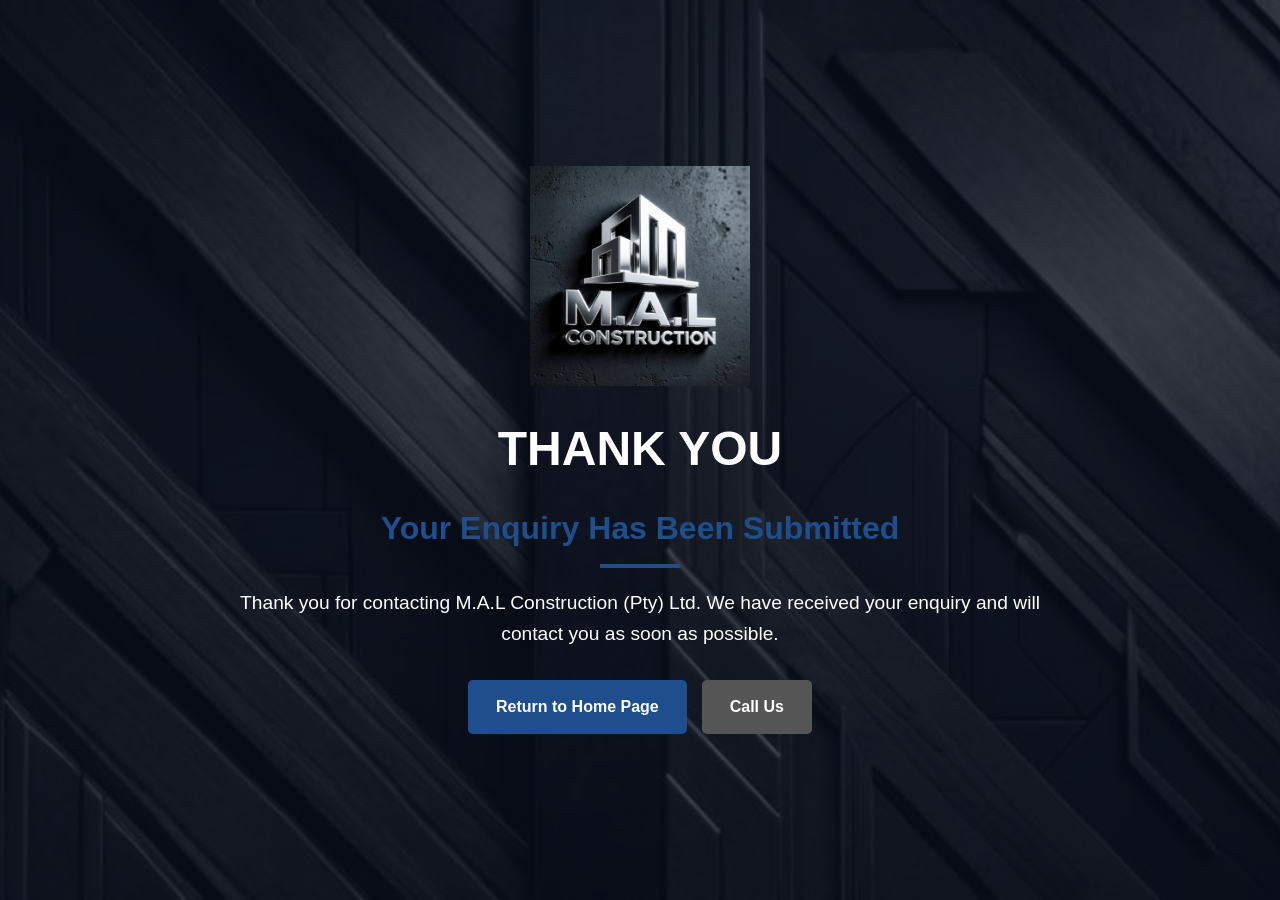
<file: thank-you.html>
<!DOCTYPE html>
<html lang="en">
<head>

    <meta charset="UTF-8">
    <meta name="viewport" content="width=device-width, initial-scale=1.0">

    <title>Thank You | M.A.L Construction (Pty) Ltd</title>

    <link rel="stylesheet" href="css/style.css">

</head>
<body>

<section class="hero">

    <div class="overlay">

        <div class="hero-content">

            <img src="images/logo/mal-logo.png"
                 class="hero-logo"
                 alt="M.A.L Construction Logo">

            <h1>Thank You</h1>

            <h2>Your Enquiry Has Been Submitted</h2>

            <p>
                Thank you for contacting M.A.L Construction (Pty) Ltd.
                We have received your enquiry and will contact you as soon as possible.
            </p>

            <div class="hero-buttons">

                <a href="index.html" class="btn primary-btn">
                    Return to Home Page
                </a>

                <a href="tel:+27833092298" class="btn secondary-btn">
                    Call Us
                </a>

            </div>

        </div>

    </div>

</section>

</body>
</html>
</file>
<file: css/style.css>
/* ==========================
   GLOBAL STYLES
========================== */

*{
    margin:0;
    padding:0;
    box-sizing:border-box;
}

html{
    scroll-behavior:smooth;
}

body{
    font-family:'Segoe UI', Tahoma, Geneva, Verdana, sans-serif;
    background:#111;
    color:#fff;
    line-height:1.6;
}

img{
    max-width:100%;
    display:block;
}

.container{
    width:90%;
    max-width:1200px;
    margin:auto;
}

/* ==========================
   NAVIGATION
========================== */

.navbar{
    position:fixed;
    top:0;
    width:100%;
    z-index:1000;
    display:flex;
    justify-content:space-between;
    align-items:center;
    padding:15px 5%;
    background:rgba(10,15,25,0.92);
    backdrop-filter:blur(10px);
    border-bottom:1px solid #333;
}

.logo img{
    height:70px;
}

.nav-links{
    display:flex;
    list-style:none;
    gap:25px;
}

.nav-links a{
    color:#fff;
    text-decoration:none;
    font-weight:600;
    transition:0.3s;
}

.nav-links a:hover{
    color:#1e4f8c;
}

.nav-links a{
    color:#fff;
    text-decoration:none;
    font-weight:600;
    transition:0.3s;
}

.nav-links a:hover{
    color:#1e4f8c;
}

.nav-links a.active{
    color:#1e4f8c;
}

.language-switch button{
    padding:8px 12px;
    margin-left:5px;
    border:none;
    cursor:pointer;
    background:#444;
    color:#fff;
    border-radius:4px;
    transition:0.3s;
}

.language-switch button:hover{
    background:#777;
}

/* ==========================
   HERO SECTION
========================== */

.hero{
    height:100vh;
    background:url('../images/hero/hero-background.jpg') center center/cover no-repeat;
    position:relative;
}

.overlay{
    position:absolute;
    inset:0;
    background:rgba(8,15,30,0.75);
    display:flex;
    justify-content:center;
    align-items:center;
    text-align:center;
}

.hero-content{
    max-width:900px;
    padding:20px;
}

.hero-logo{
    width:220px;
    margin:0 auto 25px;
}

.hero h1{
    font-size:3rem;
    margin-bottom:15px;
    text-transform:uppercase;
}

.hero h2{
    font-size:2rem;
    color:#1e4f8c;
    margin-bottom:20px;
}

.hero p{
    font-size:1.2rem;
    margin-bottom:30px;
}

.hero-buttons{
    display:flex;
    justify-content:center;
    flex-wrap:wrap;
    gap:15px;
}

/* ==========================
   BUTTONS
========================== */

.btn{
    padding:14px 28px;
    border-radius:5px;
    text-decoration:none;
    font-weight:bold;
    transition:0.3s;
}

.primary-btn{
    background:#1e4f8c;
    color:#fff;
}

.primary-btn:hover{
    background:#2d6bc0;
}

.secondary-btn{
    background:#555;
    color:#fff;
}

.secondary-btn:hover{
    background:#777;
}

.whatsapp-btn{
    background:#25D366;
    color:#fff;
}

.whatsapp-btn:hover{
    background:#1db954;
}

/* ==========================
   SECTION DEFAULTS
========================== */

section{
    padding:100px 0;
}

section h2{
    text-align:center;
    margin-bottom:50px;
    font-size:2.5rem;
    position:relative;
}

section h2::after{
    content:'';
    display:block;
    width:80px;
    height:4px;
    background:#1e4f8c;
    margin:10px auto;
}

/* ==========================
   ABOUT SECTION
========================== */

.about{
    background:#1a1a1a;
}

.about p{
    text-align:center;
    max-width:900px;
    margin:0 auto 50px;
}

.about-grid{
    display:grid;
    grid-template-columns:repeat(auto-fit,minmax(220px,1fr));
    gap:25px;
}

.about-card{
    background:#222;
    padding:30px;
    text-align:center;
    border-radius:10px;
    transition:0.3s;
}

.about-card:hover{
    transform:translateY(-8px);
}

.about-card i{
    font-size:2rem;
    color:#1e4f8c;
    margin-bottom:15px;
}

/* ==========================
   SERVICES
========================== */

.services{
    background:#111;
}

.services-grid{
    display:grid;
    grid-template-columns:repeat(auto-fit,minmax(250px,1fr));
    gap:25px;
}

.service-card{
    background:#1f1f1f;
    padding:30px;
    text-align:center;
    border-radius:10px;
    transition:0.3s;
    border:1px solid #333;
}

.service-card:hover{
    transform:translateY(-10px);
    border-color:#1e4f8c;
}

.service-card i{
    font-size:2.5rem;
    color:#1e4f8c;
    margin-bottom:20px;
}

.service-card h3{
    margin-bottom:15px;
}

/* ==========================
   PROJECT GALLERY
========================== */

.projects{
    background:#1a1a1a;
}

.project-card{

    background:#222;
    border:1px solid #333;
    border-radius:10px;
    padding:25px;
    margin-bottom:60px;

}

.project-card h3{

    color:#1e4f8c;
    margin-bottom:15px;

}

.project-card p{

    margin-bottom:15px;

}

.project-card img{

    width:100%;
    max-width:900px;
    height:auto;
    border-radius:10px;
    margin-top:20px;

}

.gallery{
    display:grid;
    grid-template-columns:repeat(auto-fit,minmax(280px,1fr));
    gap:15px;
}

.gallery img{
    width:100%;
    height:260px;
    object-fit:cover;
    border-radius:10px;
    transition:0.3s;
    cursor:pointer;
}

.gallery img:hover{
    transform:scale(1.03);
}

/* ==========================
   TESTIMONIALS
========================== */

.reviews{
    background:#111;
}

.testimonial{
    background:#222;
    padding:30px;
    margin-bottom:25px;
    border-left:5px solid #1e4f8c;
    border-radius:5px;
}

.testimonial p{
    margin-bottom:15px;
    font-style:italic;
}

.testimonial h4{
    color:#1e4f8c;
}

/* ===================== */
/* GOOGLE REVIEWS CTA */
/* ===================== */

.review-section{

    padding:80px 20px;
    text-align:center;
    background:#1a1a1a;

}

.review-section h2{

    color:#1e4f8c;
    margin-bottom:20px;

}

.review-section p{

    color:#ddd;
    max-width:700px;
    margin:0 auto 25px;

}

.review-qr{

    margin-top:40px;

}

.review-qr img{

    width:220px;
    max-width:100%;
    background:#fff;
    padding:10px;
    border-radius:10px;

}

.review-qr p{

    margin-top:15px;

}

/* ==========================
   CONTACT
========================== */

.contact-info a{
    color:#fff;
    text-decoration:none;
}

.contact-info a:hover{
    color:#1e4f8c;
}

.contact{
    background:#1a1a1a;
}

.contact-grid{
    display:grid;
    grid-template-columns:1fr 1fr;
    gap:50px;
}

.contact-info h3{
    margin-bottom:20px;
}

.contact-info p{
    margin-bottom:15px;
}

.contact-info i{
    color:#1e4f8c;
    margin-right:10px;
}

.contact-form{
    display:flex;
    flex-direction:column;
    gap:15px;
}

.contact-form input,
.contact-form textarea{
    padding:15px;
    border:none;
    background:#222;
    color:#fff;
    border-radius:5px;
}

.contact-form button{
    background:#1e4f8c;
    color:#fff;
    border:none;
    padding:15px;
    font-weight:bold;
    cursor:pointer;
    border-radius:5px;
}

.contact-form button:hover{
    background:#2d6bc0;
}

/* ==========================
   MAP
========================== */

.map-section iframe{
    width:100%;
    height:450px;
    border:none;
}

/* ==========================
   FOOTER
========================== */

footer{
    background:#0a0a0a;
    text-align:center;
    padding:40px 20px;
}

.footer-content img{
    width:140px;
    margin:0 auto 20px;
}

.social-links{
    margin-bottom:20px;
}

.social-links a{
    color:#fff;
    font-size:1.8rem;
    margin:0 10px;
    transition:0.3s;
}

.social-links a:hover{
    color:#1e4f8c;
}

/* ==========================
   WHATSAPP FLOATING BUTTON
========================== */

.floating-whatsapp{
    position:fixed;
    right:25px;
    bottom:25px;
    width:65px;
    height:65px;
    border-radius:50%;
    background:#25D366;
    color:#fff;
    display:flex;
    justify-content:center;
    align-items:center;
    font-size:2rem;
    text-decoration:none;
    z-index:999;
    box-shadow:0 4px 15px rgba(0,0,0,0.4);
}

.floating-whatsapp:hover{
    transform:scale(1.1);
}

/* ==========================
   MOBILE RESPONSIVE
========================== */

@media(max-width:900px){

    .navbar{
        flex-direction:column;
        gap:15px;
    }

    .nav-links{
        flex-wrap:wrap;
        justify-content:center;
    }

    .hero h1{
        font-size:2rem;
    }

    .hero h2{
        font-size:1.4rem;
    }

    .contact-grid{
        grid-template-columns:1fr;
    }

}

@media(max-width:600px){

    .hero-buttons{
        flex-direction:column;
    }

    .btn{
        width:100%;
    }

    section h2{
        font-size:2rem;
    }

}

/* ==========================
   PROJECT GALLERY LIGHTBOX
========================== */

.gallery-lightbox{

    display:none;
    position:fixed;
    inset:0;
    background:rgba(0,0,0,0.95);
    z-index:99999;

    justify-content:center;
    align-items:center;

}

.gallery-lightbox.active{

    display:flex;

}

.gallery-content{

    width:90%;
    max-width:1200px;
    text-align:center;

}

.gallery-content h2{

    margin-bottom:20px;
    color:#ffffff;
    font-size:2rem;

}

.gallery-content img{

    max-width:100%;
    max-height:75vh;

    border-radius:10px;

    box-shadow:0 0 30px rgba(0,0,0,0.6);

}

.gallery-close{

    position:absolute;

    top:20px;
    right:35px;

    color:white;

    font-size:55px;

    cursor:pointer;

    transition:.3s;

}

.gallery-close:hover{

    color:#5a7fa8;

}

.gallery-prev,
.gallery-next{

    position:absolute;

    top:50%;

    transform:translateY(-50%);

    background:rgba(20,20,20,.8);

    color:white;

    border:none;

    width:60px;
    height:60px;

    border-radius:50%;

    cursor:pointer;

    font-size:32px;

    transition:.3s;

}

.gallery-prev:hover,
.gallery-next:hover{

    background:#5a7fa8;

}

.gallery-prev{

    left:40px;

}

.gallery-next{

    right:40px;

}

#galleryCounter{

    margin-top:20px;

    color:#ddd;

    font-size:1rem;

}

#galleryThumbnails{

    display:flex;

    justify-content:center;

    gap:10px;

    flex-wrap:wrap;

    margin-top:25px;

}

#galleryThumbnails img{

    width:90px;

    height:70px;

    object-fit:cover;

    border-radius:6px;

    cursor:pointer;

    opacity:.6;

    transition:.3s;

}

#galleryThumbnails img:hover,
#galleryThumbnails img.active{

    opacity:1;

    outline:3px solid #5a7fa8;

}

.project-card img{

    cursor:zoom-in;

    transition:.35s;

}

.project-card img:hover{

    transform:scale(1.03);

}

/* ==========================================
   MOBILE GALLERY FIX
========================================== */

@media (max-width:768px){

    .gallery-content{

        width:95%;
        height:90vh;

        display:flex;
        flex-direction:column;
        justify-content:center;
        align-items:center;

    }

    #galleryImage{

        max-width:100%;
        max-height:55vh;

        object-fit:contain;

	opacity:1;
	transition:opacity .25s ease;

    }

    #galleryImage.fade{

	opacity:0;

    }

    #galleryThumbnails{

        margin-top:15px;

        overflow-x:auto;
        white-space:nowrap;

        width:100%;

    }

    #galleryProjectTitle{

        font-size:1.2rem;

    }

}
</file>
